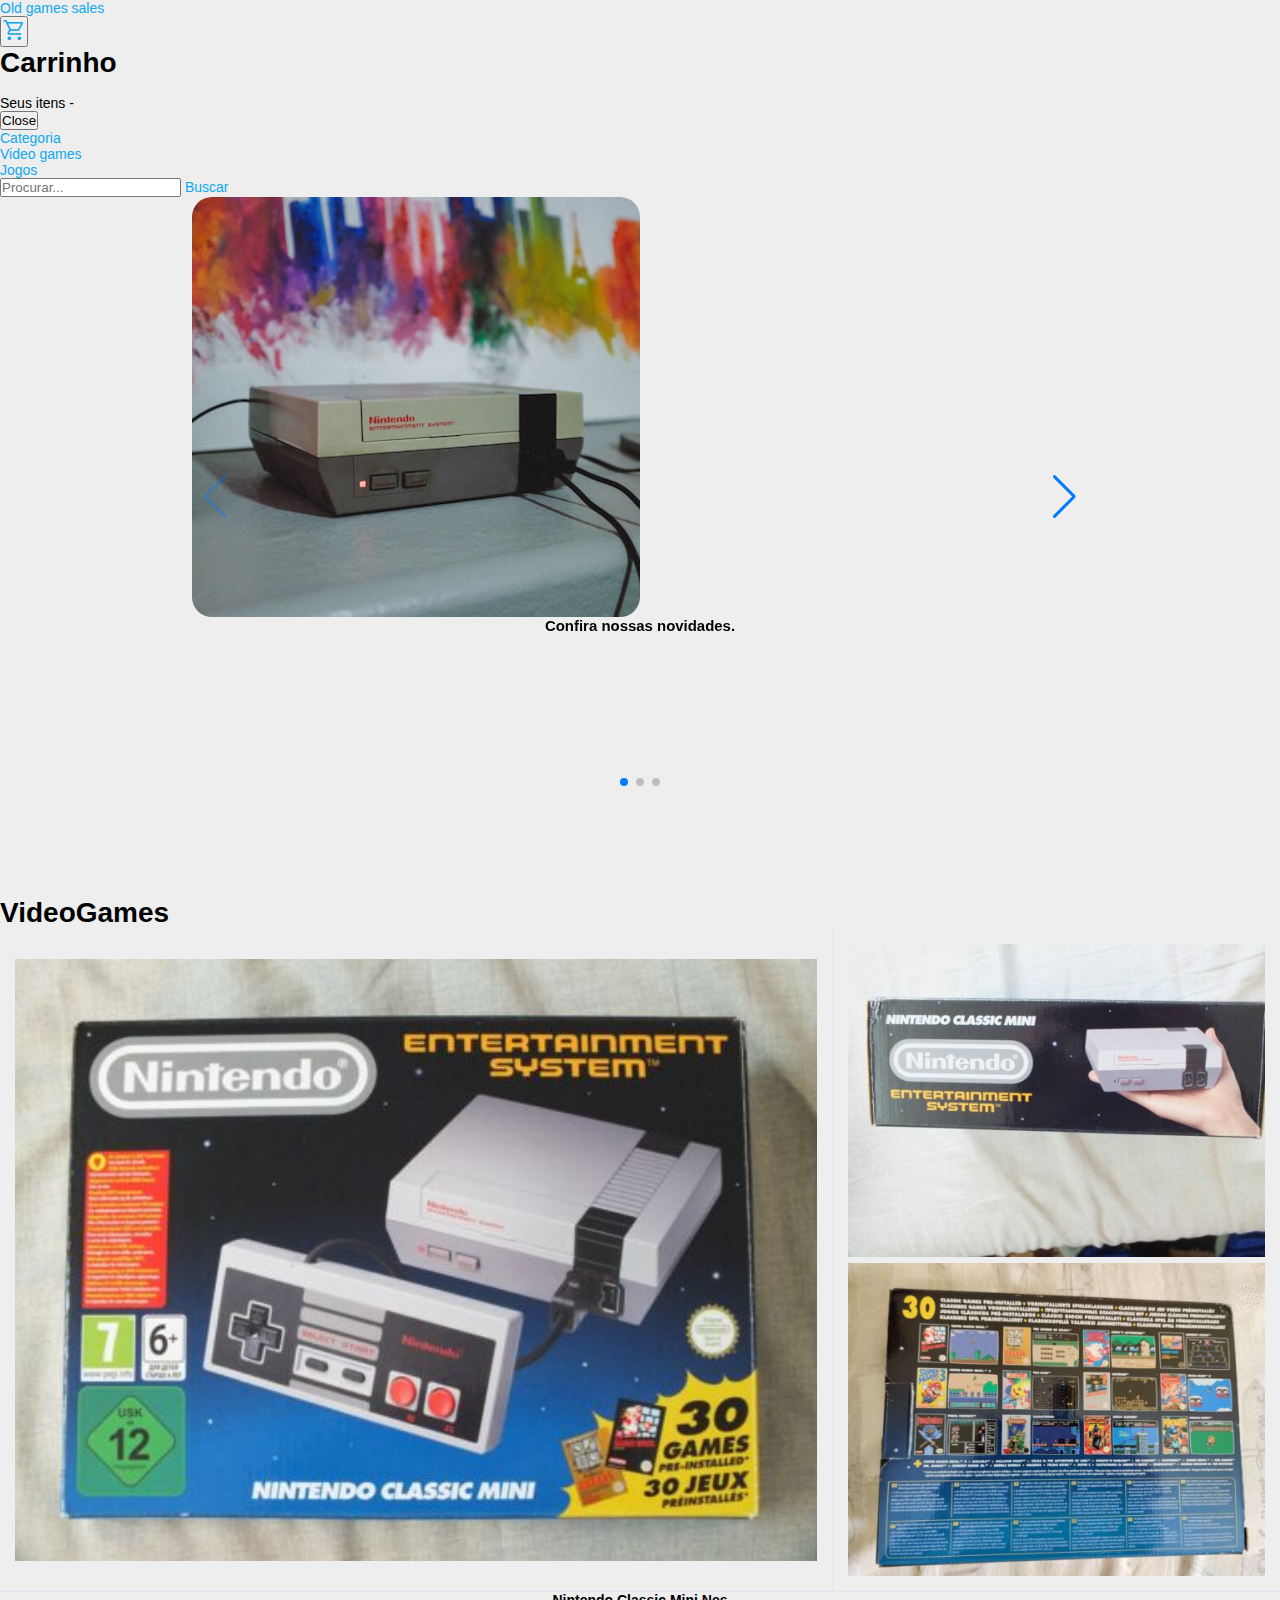
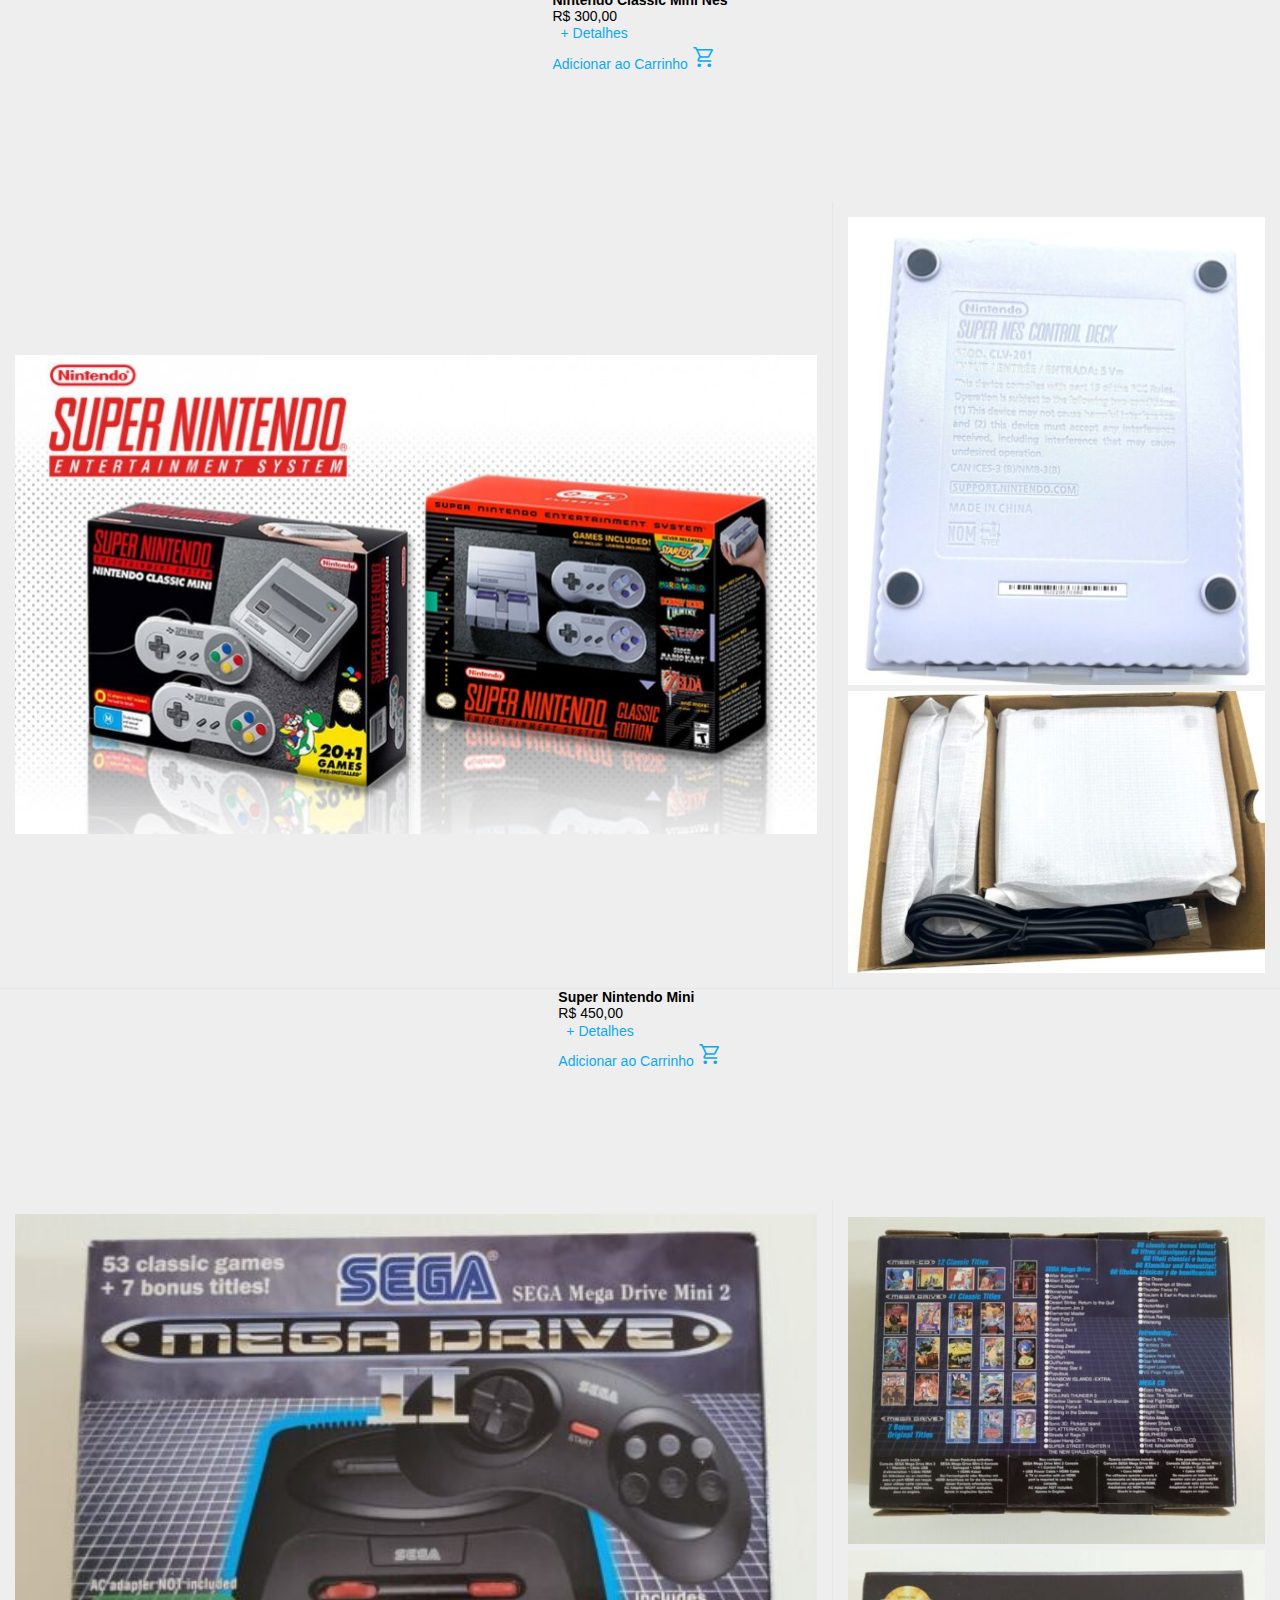
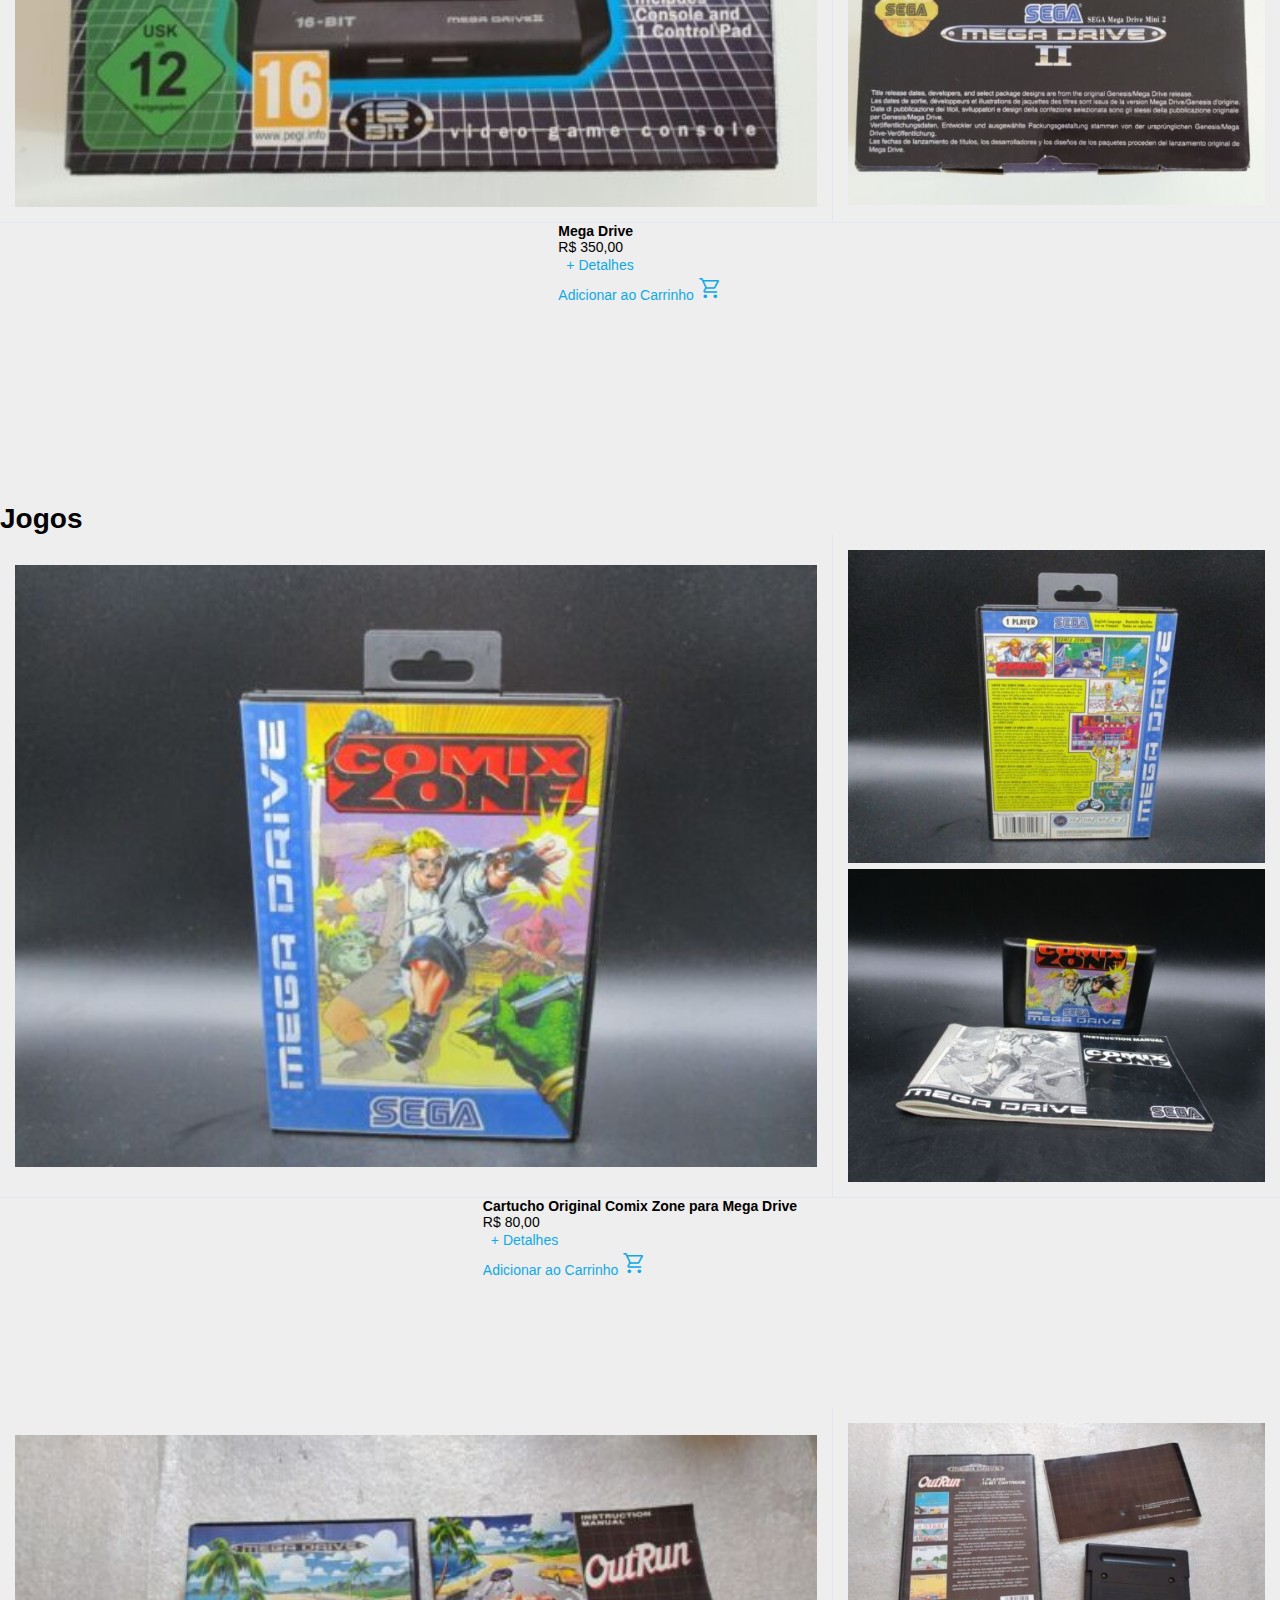
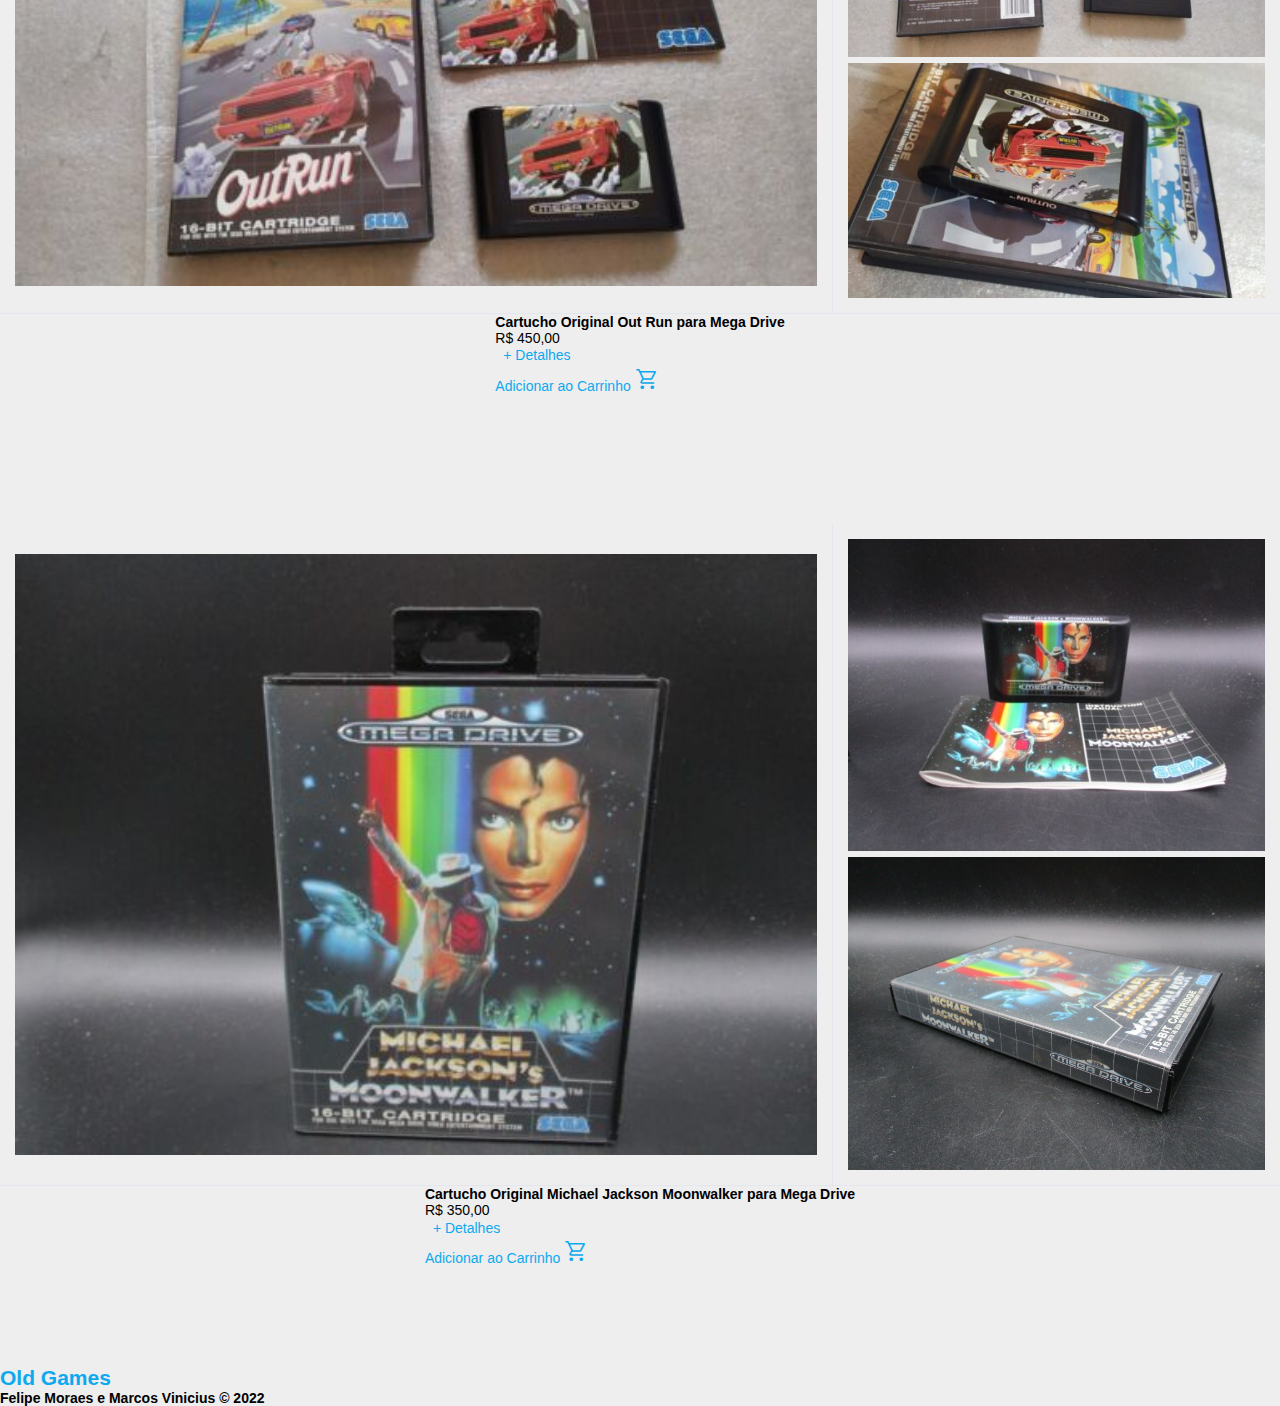
<file: index.html>
<!DOCTYPE html>
<html lang="en">
  <head>
    <meta charset="UTF-8" />
    <meta http-equiv="X-UA-Compatible" content="IE=edge" />
    <meta name="viewport" content="width=device-width, initial-scale=1.0" />
    <title>Old games sales</title>

    <!-- FAVICON -->
    <link rel="shortcut icon" href="img/favicon.ico" type="image/x-icon">

    <!-- CSS -->
    <link rel="stylesheet" href="css/reset.css" />
    <link rel="stylesheet" href="css/imgs.css" />
    <link rel="stylesheet" href="css/icon.css" />
    <link rel="stylesheet" href="css/carrossel.css" />
    <link rel="stylesheet" href="css/header.css">

    <!-- GOOGLE FONTS ICONS -->
    <link
      rel="stylesheet"
      href="https://fonts.googleapis.com/css2?family=Material+Symbols+Outlined:opsz,wght,FILL,GRAD@20..48,100..700,0..1,-50..200"
    />

    <!-- SWIPER -->
    <link
      rel="stylesheet"
      href="https://cdn.jsdelivr.net/npm/swiper/swiper-bundle.min.css"
    />

    <!-- BOOTSTRAP -->
    <link
      href="https://cdn.jsdelivr.net/npm/bootstrap@5.2.2/dist/css/bootstrap.min.css"
      rel="stylesheet"
      integrity="sha384-Zenh87qX5JnK2Jl0vWa8Ck2rdkQ2Bzep5IDxbcnCeuOxjzrPF/et3URy9Bv1WTRi"
      crossorigin="anonymous"
    />
  </head>
  <body>
    <header>
      <nav class="navbar navbar-expand-lg bg-danger">
        <div class="container-fluid">
          <a class="navbar-brand text-white fs-2" href="index.html">Old games sales</a>
          <button
            class="navbar-toggler"
            type="button"
            data-bs-toggle="collapse"
            data-bs-target="#navbarSupportedContent"
            aria-controls="navbarSupportedContent"
            aria-expanded="false"
            aria-label="Toggle navigation">
            <span class="navbar-toggler-icon"></span>
          </button>

          <div class="collapse navbar-collapse" id="navbarSupportedContent">
            <ul class="navbar-nav ms-auto mb-2 mb-lg-0">
              <li class="nav-item">


  <!-- Button trigger modal -->
  <button type="button" class="btn p-0" data-bs-toggle="modal" data-bs-target="#exampleModal">
    <a class="nav-link" href="#">
      <span class="material-symbols-outlined text-white fs-2"> shopping_cart </span>
    </a>
  </button>

  <!-- Modal -->
  <div class="modal fade" id="exampleModal" tabindex="-1" aria-labelledby="exampleModalLabel" aria-hidden="true">
    <div class="modal-dialog">
      <div class="modal-content">
        <div class="modal-header">
          <h1 class="modal-title fs-5" id="exampleModalLabel">Carrinho</h1>
          <button type="button" class="btn-close" data-bs-dismiss="modal" aria-label="Close"></button>
        </div>
        <div class="modal-body">
          Seus itens - 
        </div>
        <div class="modal-footer">
          <button type="button" class="btn btn-danger" data-bs-dismiss="modal">Close</button>
          
        </div>
      </div>
    </div>
  </div>

              </li>
              <li class="nav-item dropdown">
                <a
                  class="nav-link dropdown-toggle text-white fs-5"
                  href="#"
                  role="button"
                  data-bs-toggle="dropdown"
                  aria-expanded="false"
                >
                  Categoria
                </a>
                <ul class="dropdown-menu  bg-danger border border-white">
                  <li><a class="dropdown-item text-white" href="#video">Video games</a></li>
                  <li><a class="dropdown-item text-white" href="#jogos">Jogos</a></li>
                </ul>
              </li>
            </ul>

            
              <form class="d-flex" role="search">
                <input
                  class="form-control me-2"
                  type="search"
                  placeholder="Procurar..."
                  aria-label="Search"
                />
                  
                      <a class="btn btn-outline-light" type="submit" href="telaPesquisa.html">
                        Buscar
                      </a>
                    
              </form>
            
          </div>
        </div>
      </nav>
    </header>

    <main>
      <!-- INICIO CARROSSEL -->
      <section class="carrossel">
        <div class="swiper mySwiper">
          <div class="swiper-wrapper">
            <div class="swiper-slide">
              <img src="img/carrossel-nintendinho2.jpg" alt="" />
              <div class="carousel-caption text-black d-md-block">
                <h5>Confira nossas novidades.</h5>
              </div>
            </div>
            <div class="swiper-slide">
              <img src="img/carrossel-games.jpg" alt="" />
              <div class="carousel-caption text-black d-md-block">
                <h5>Jogos Antigos é Aqui!</h5>
              </div>
            </div>
            <div class="swiper-slide">
              <img src="img/carrossel-nintendinho.jpg" alt="" />
              <div class="carousel-caption text-black d-md-block">
                <h5>Jogos e Consoles antigos.</h5>
              </div>
            </div>
          </div>
          <div class="swiper-button-next"></div>
          <div class="swiper-button-prev"></div>
          <div class="swiper-pagination"></div>
        </div>
      </section>
      <!-- FIM DO CARROSSEL -->

      <!-- VIDEO GAMES -->
      <div class="container mt-100" id="video">
        <div>
          <h1>VideoGames</h1>
        </div>
        <div class="row">
          <div class="col-md-4 col-sm-6">
            <div class="card mb-30">
              <a class="card-img-tiles" href="#" data-abc="true">
                <div class="inner">
                  <div class="main-img">
                    <img src="img/nintendinhobox.jpg" alt="Category" />
                  </div>
                  <div class="thumblist">
                    <img src="img/nintendinhobox2.jpg" alt="Category" /><img
                      src="img/nintendinhobox3.jpg"
                      alt="Category"
                    />
                  </div></div
              ></a>
              <div class="card-body text-center h-auto">
                <h4 class="card-title">Nintendo Classic Mini Nes</h4>
                <p class="text-muted">R$ 300,00</p>
                <a
                  class="btn btn-outline-success btn-sm"
                  href="telaProduto.html"
                  data-abc="true"
                >
                  + Detalhes</a
                >

                <div class="text-center m-2">
                  <a
                    class="btn btn-outline-primary"
                    href="#"
                    data-abc="true">Adicionar ao Carrinho 
                    <span class="material-symbols-outlined w-100  fs-4"> shopping_cart </span>
                  </a>
                    
                  </div>  
              </div>
              
            </div>
          </div>
          <div class="col-md-4 col-sm-6">
            <div class="card mb-30">
              <a class="card-img-tiles" href="#" data-abc="true">
                <div class="inner">
                  <div class="main-img">
                    <img src="img/snesminibox.jpg" alt="Category" />
                  </div>
                  <div class="thumblist">
                    <img src="img/snesminiback2.jpg" alt="Category" /><img
                      src="img/snesmini.jpg"
                      alt="Category"
                    />
                  </div></div
              ></a>
              <div class="card-body text-center h-auto">
                <h4 class="card-title">Super Nintendo Mini</h4>
                <p class="text-muted">R$ 450,00</p>
                <a
                  class="btn btn-outline-success btn-sm"
                  href="telaProduto.html"
                  data-abc="true">+ Detalhes</a>
                  
                  <div class="text-center m-2">
                    <a
                      class="btn btn-outline-primary"
                      href="#"
                      data-abc="true">Adicionar ao Carrinho 
                      <span class="material-symbols-outlined w-100  fs-4"> shopping_cart </span>
                  </a>
                  </div>    
                </div>
            </div>
          </div>
          <div class="col-md-4 col-sm-6">
            <div class="card mb-20">
              <a class="card-img-tiles" href="#" data-abc="true">
                <div class="inner">
                  <div class="main-img">
                    <img src="img/megadrivebox.jpg" alt="Category" />
                  </div>
                  <div class="thumblist">
                    <img src="img/megadriveboxback.jpg" alt="Category" /><img
                      src="img/megadrivetop.jpg"
                      alt="Category"
                    />
                  </div></div
              ></a>
              <div class="card-body text-center h-auto">
                <h4 class="card-title">Mega Drive</h4>
                <p class="text-muted">R$ 350,00</p>
                <a
                  class="btn btn-outline-success btn-sm"
                  href="telaProduto.html"
                  data-abc="true"
                  >+ Detalhes</a
                >

                <div class="text-center m-2">
                  <a
                    class="btn btn-outline-primary"
                    href="#"
                    data-abc="true">Adicionar ao Carrinho 
                    <span class="material-symbols-outlined w-100  fs-4"> shopping_cart </span>
                  </a>
                  </div>  
              </div>
            </div>
          </div>
        </div>
      </div>
      <!-- FIM DE VIDEOGAMES -->

      <!-- INICIO DE JOGOS -->

      <div class="container mt-100" id="jogos">
        <div>
          <h1>Jogos</h1>
        </div>
        <div class="row">
          <div class="col-md-4 col-sm-6">
            <div class="card mb-30">
              <a class="card-img-tiles" href="" data-abc="true">
                <div class="inner">
                  <div class="main-img">
                    <img src="img/jogo1.jpg" alt="Category" />
                  </div>
                  <div class="thumblist">
                    <img src="img/jogo1b.jpg" alt="Category" /><img
                      src="img/jogo1b1.jpg"
                      alt="Category"
                    />
                  </div></div
              ></a>
              <div class="card-body text-center h-auto">
                <h4 class="card-title">Cartucho Original Comix Zone para Mega Drive</h4>
                <p class="text-muted">R$ 80,00</p>
                <a
                  class="btn btn-outline-success btn-sm"
                  href="telaProduto.html"
                  data-abc="true"
                >
                  + Detalhes</a
                >

                <div class="text-center m-2">
                  <a
                    class="btn btn-outline-primary"
                    href="#"
                    data-abc="true">Adicionar ao Carrinho 
                    <span class="material-symbols-outlined w-100  fs-4"> shopping_cart </span>
                </a>
                </div>  
              </div>
            </div>
          </div>
          <div class="col-md-4 col-sm-6">
            <div class="card mb-30">
              <a class="card-img-tiles" href="" data-abc="true">
                <div class="inner">
                  <div class="main-img">
                    <img src="img/jogo2.jpg" alt="Category" />
                  </div>
                  <div class="thumblist">
                    <img src="img/jogo2b.jpg" alt="Category" /><img
                      src="img/jogo2b1.jpg"
                      alt="Category"
                    />
                  </div></div
              ></a>
              <div class="card-body text-center h-auto">
                <h4 class="card-title">Cartucho Original Out Run para Mega Drive</h4>
                <p class="text-muted">R$ 450,00</p>
                <a
                  class="btn btn-outline-success btn-sm"
                  href="telaProduto.html"
                  data-abc="true"
                  >+ Detalhes</a
                >

                <div class="text-center m-2">
                  <a
                    class="btn btn-outline-primary"
                    href="#"
                    data-abc="true">Adicionar ao Carrinho 
                    <span class="material-symbols-outlined w-100  fs-4"> shopping_cart </span>
                </a>
                </div>  
              </div>
            </div>
          </div>
          <div class="col-md-4 col-sm-6">
            <div class="card mb-20">
              <a class="card-img-tiles" href="" data-abc="true">
                <div class="inner">
                  <div class="main-img">
                    <img src="img/jogo3.jpg" alt="Category" />
                  </div>
                  <div class="thumblist">
                    <img src="img/jogo3b.jpg" alt="Category" /><img
                      src="img/jogo3b1.jpg"
                      alt="Category"
                    />
                  </div></div
              ></a>
              <div class="card-body text-center h-auto">
                <h4 class="card-title">Cartucho Original Michael Jackson Moonwalker para Mega Drive</h4>
                <p class="text-muted">R$ 350,00</p>
                <a
                  class="btn btn-outline-success btn-sm"
                  href="telaProduto.html"
                  data-abc="true"
                  >+ Detalhes</a
                >

                <div class="text-center m-2">
                  <a
                    class="btn btn-outline-primary"
                    href="#"
                    data-abc="true">Adicionar ao Carrinho 
                    <span class="material-symbols-outlined w-100  fs-4"> shopping_cart </span>
                </a>
                </div>  
              </div>
            </div>
          </div>
        </div>
      </div>

      <!-- FIM DE JOGOS -->
    </main>

    <!-- INICIO DO FOOTER -->
    <footer class="container-fluid mt-5 text-center">
      <div class="row  mt-5">
          <div class="col-12 bg-danger p-4 fs-3"><a href="index.html"><h2 class="text-white p-4 fs-2">Old Games</h2></a></div>
      </div>
      <div class="row">
          <div class="col-12 bg-danger pb-3">
            <h4 class="text-white">Felipe Moraes e Marcos Vinicius &copy; 2022</h4>
          </div>
      </div>
    </footer>
    <!-- FIM DO FOOTER -->

    <script
      src="https://cdn.jsdelivr.net/npm/bootstrap@5.2.2/dist/js/bootstrap.bundle.min.js"
      integrity="sha384-OERcA2EqjJCMA+/3y+gxIOqMEjwtxJY7qPCqsdltbNJuaOe923+mo//f6V8Qbsw3"
      crossorigin="anonymous"
    ></script>

    <!-- SWIPER -->
    <script src="https://cdn.jsdelivr.net/npm/swiper/swiper-bundle.min.js"></script>

    <script>
      var swiper = new Swiper(".mySwiper", {
        spaceBetween: 30,
        centeredSlides: true,
        autoplay: {
          delay: 2500,
          disableOnInteraction: false,
        },
        pagination: {
          el: ".swiper-pagination",
          clickable: true,
        },
        navigation: {
          nextEl: ".swiper-button-next",
          prevEl: ".swiper-button-prev",
        },
      });
    </script>


  </body>
</html>
</file>
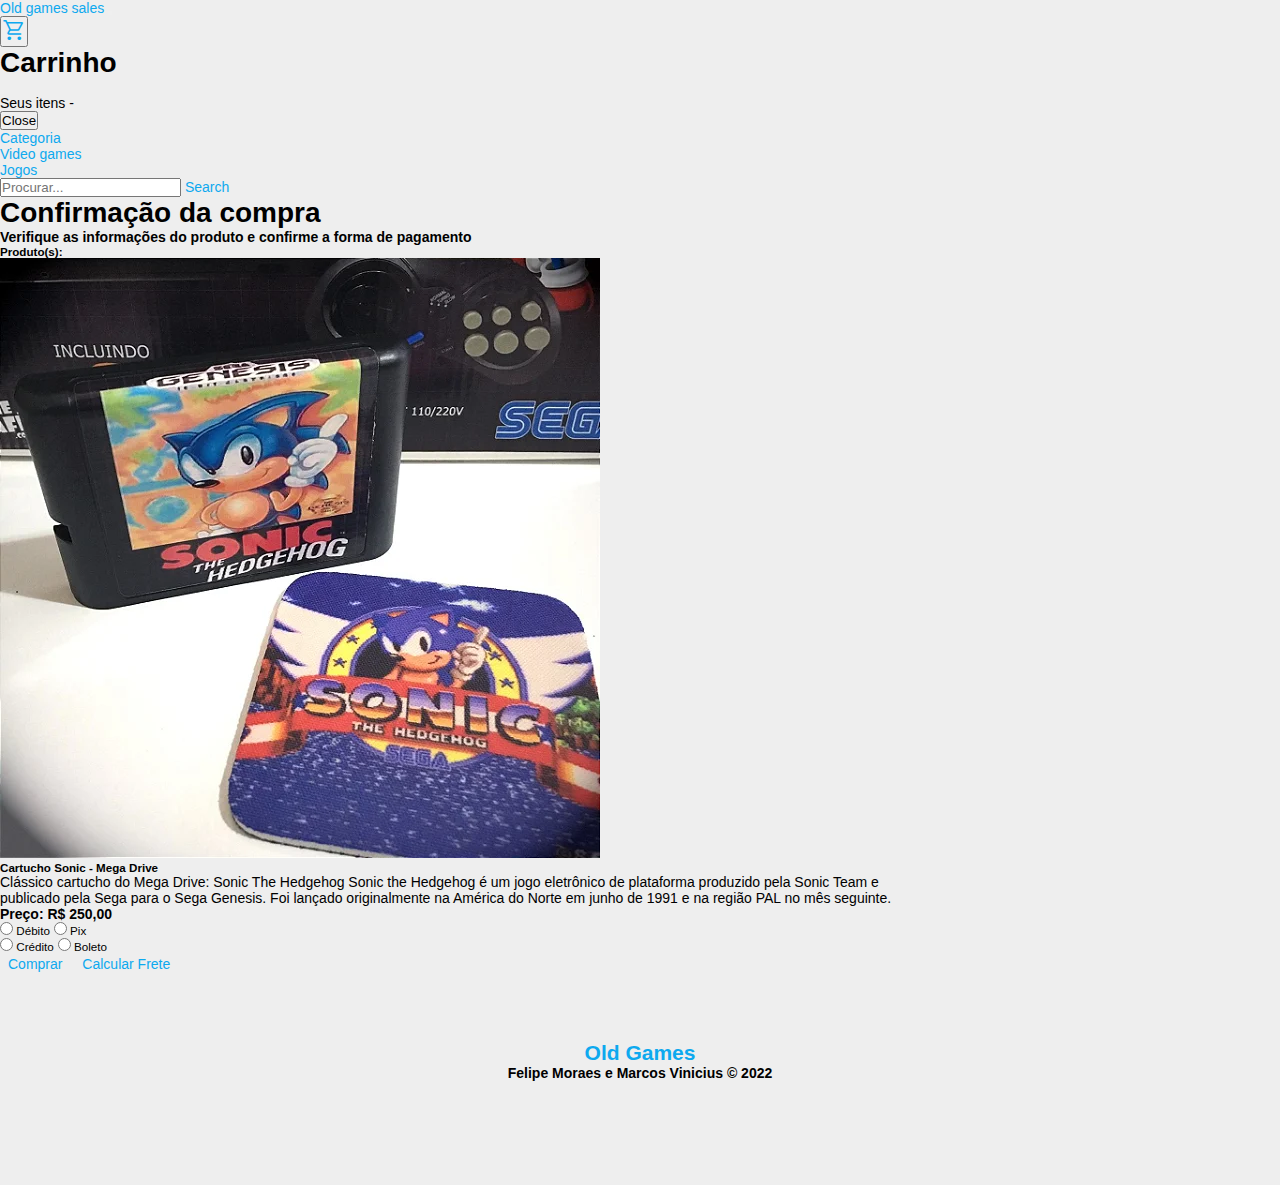
<file: telaProduto.html>
<!DOCTYPE html>
<html lang="en">

<head>
    <meta charset="UTF-8" />
    <meta http-equiv="X-UA-Compatible" content="IE=edge" />
    <meta name="viewport" content="width=device-width, initial-scale=1.0" />
    <title>Old games sales</title>

    <!-- CSS -->
    <link rel="stylesheet" href="css/reset.css" />
    <link rel="stylesheet" href="css/imgs.css" />
    <link rel="stylesheet" href="css/icon.css" />
    <link rel="stylesheet" href="css/carrossel.css" />
    <link rel="stylesheet" href="css/footer.css">
    <link rel="stylesheet" href="css/header.css">
    <link rel="shortcut icon" href="./img/favicon.ico" type="image/x-icon">



    <!-- GOOGLE FONTS ICONS -->
    <link rel="stylesheet"
        href="https://fonts.googleapis.com/css2?family=Material+Symbols+Outlined:opsz,wght,FILL,GRAD@20..48,100..700,0..1,-50..200" />

    <!-- SWIPER -->
    <link rel="stylesheet" href="https://cdn.jsdelivr.net/npm/swiper/swiper-bundle.min.css" />

    <!-- BOOTSTRAP -->
    <link href="https://cdn.jsdelivr.net/npm/bootstrap@5.2.2/dist/css/bootstrap.min.css" rel="stylesheet"
        integrity="sha384-Zenh87qX5JnK2Jl0vWa8Ck2rdkQ2Bzep5IDxbcnCeuOxjzrPF/et3URy9Bv1WTRi" crossorigin="anonymous" />


    <style>
      .alturaTals{
        height: 80%;
      }
    </style>
</head>

<body>
    <!-- INICIO DA HEADER -->
    <header class="header">
        <nav class="navbar navbar-expand-lg bg-danger">
          <div class="container-fluid">
            <a class="navbar-brand text-white fs-2" href="index.html">Old games sales</a>
            <button
              class="navbar-toggler"
              type="button"
              data-bs-toggle="collapse"
              data-bs-target="#navbarSupportedContent"
              aria-controls="navbarSupportedContent"
              aria-expanded="false"
              aria-label="Toggle navigation"
            >
              <span class="navbar-toggler-icon"></span>
            </button>
            <div class="collapse navbar-collapse" id="navbarSupportedContent">
              <ul class="navbar-nav ms-auto mb-2 mb-lg-0">
                <li class="nav-item">
  
                  <!-- Button trigger modal -->
    <button type="button" class="btn p-0" data-bs-toggle="modal" data-bs-target="#exampleModal">
      <a class="nav-link" href="#">
        <span class="material-symbols-outlined text-white fs-2"> shopping_cart </span>
      </a>
    </button>
  
    <!-- Modal -->
    <div class="modal fade" id="exampleModal" tabindex="-1" aria-labelledby="exampleModalLabel" aria-hidden="true">
      <div class="modal-dialog">
        <div class="modal-content">
          <div class="modal-header">
            <h1 class="modal-title fs-5" id="exampleModalLabel">Carrinho</h1>
            <button type="button" class="btn-close" data-bs-dismiss="modal" aria-label="Close"></button>
          </div>
          <div class="modal-body">
            Seus itens - 
          </div>
          <div class="modal-footer">
            <button type="button" class="btn btn-danger" data-bs-dismiss="modal">Close</button>
          </div>
        </div>
      </div>
    </div>
                </li>
                <li class="nav-item dropdown">
                  <a
                    class="nav-link dropdown-toggle text-white fs-5"
                    href="#"
                    role="button"
                    data-bs-toggle="dropdown"
                    aria-expanded="false">Categoria
                  </a>
                  <ul class="dropdown-menu bg-danger border border-white">
                    <li><a class="dropdown-item text-white" href="index.html#video">Video games</a></li>
                    <li><a class="dropdown-item text-white" href="index.html#jogos">Jogos</a></li>
                  </ul>
                </li>
              </ul>
              <form class="d-flex" role="search">
                <input
                  class="form-control me-2"
                  type="search"
                  placeholder="Procurar..."
                  aria-label="Search"
                />
                <a href="telaPesquisa.html" type="submit" class="btn btn-outline-light">
                  Search
              </a>
              </form>
            </div>
          </div>
        </nav>
      </header>
      <!-- FIM DA HEADER -->

    <!-- Tela produto -->

    <h1 class="text-center pt-3 position-relative">Confirmação da compra</h1>

    <h4 class="text-center pt-3">
        Verifique as informações do produto e confirme a forma de pagamento
    </h4>

    <h5 class="d-flex justify-content-center">Produto(s):</h5>
    <div class="d-flex justify-content-center align-items-center w-100 h-50 mt-3">
        <div class="card mb-5 w-100 p-5 mx-auto m-4 alturaTals" style="max-width: 900px;" id="">
            <div class="row g-0">
                <div class="col-md-4">
                    <img src="img/cartucho-sonic.jpg" class="img-fluid rounded-start h-100" alt="...">
                </div>
                <div class="col-md-8">
                    <div class="card-body">
                        <h5 class="card-title"> Cartucho Sonic - Mega Drive</h5>
                        <p class="card-text">Clássico cartucho do Mega Drive: Sonic The Hedgehog Sonic the Hedgehog é um
                            jogo eletrônico de plataforma produzido pela Sonic Team e publicado pela Sega para o Sega
                            Genesis. Foi lançado originalmente na América do Norte em junho
                            de 1991 e na região PAL no mês seguinte.</p>
                        <class class="card-text mx-auto"></class>
                        <strong>Preço: R$ 250,00 </strong>
                        <br>
                      <div class="d-flex ">
                        <div class="d-flex align-items-center flex-column mx-2">
                        <small class="text-muted">
                            <input type="radio" name="pag"> Débito</small>
                        <small class="text-muted text-decoration-none w-100">
                            <input class="p-2" type="radio" name="pag">  Pix</small>
                        </div>
                        <div class="row">
                          <small class="text-muted align-items-center flex-column">
                              <input type="radio" name="pag"> Crédito</small>
                          <small class="text-muted">
                              <input type="radio" name="pag"> Boleto</small>
                        </div>
                      </div>
                        </p>
                        <a class="btn btn-outline-success btn-sm" href="" data-abc="true">Comprar</a>
                        <a class="btn btn-outline-primary btn-sm" href="" data-abc="true">Calcular Frete</a>
                    </div>
                </div>
            </div>
        </div>
    </div>

    <!-- Fim tela produto -->
    <footer class="footer bg bg-danger position-absolute bottom-fixed bottom-0">
        <div class="titulo2">
           <a href="index.html"><h2 class="text-white p-4 fs-2">Old Games</h2></a> 
        </div>
        <div class="coisas">
            <h4 class="text-white">Felipe Moraes e Marcos Vinicius &copy; 2022</h4>
        </div>
    </footer>
    <!-- FIM DO FOOTER -->


    <script
    src="https://cdn.jsdelivr.net/npm/bootstrap@5.2.2/dist/js/bootstrap.bundle.min.js"
    integrity="sha384-OERcA2EqjJCMA+/3y+gxIOqMEjwtxJY7qPCqsdltbNJuaOe923+mo//f6V8Qbsw3"
    crossorigin="anonymous">
    </script>

</body>

</html>
</file>
<file: css/imgs.css>
body {
    background-color: #eee
}

.mt-100{
	margin-top: 100px;
}

.card {
    border-radius: 7px !important;
    border-color: #e1e7ec;
}

.mb-30 {
    margin-bottom: 30px !important;
}

.card-img-tiles {
    display: block;
    border-bottom: 1px solid #e1e7ec;
}

a {
    color: #0da9ef;
    text-decoration: none !important;
}

.card-img-tiles>.inner {
    display: table;
    width: 100%;
}

.card-img-tiles .main-img, .card-img-tiles .thumblist {
    display: table-cell;
    width: 65%;
    padding: 15px;
    vertical-align: middle;
}

.card-img-tiles .main-img>img:last-child, .card-img-tiles .thumblist>img:last-child {
    margin-bottom: 0;
}

.card-img-tiles .main-img>img, .card-img-tiles .thumblist>img {
    display: block;
    width: 100%;
    margin-bottom: 6px;
}
.thumblist {
    width: 35%;
    border-left: 1px solid #e1e7ec !important;
    display: table-cell;
    width: 65%;
    padding: 15px;
    vertical-align: middle;
}



.card-img-tiles .thumblist>img {
    display: block;
    width: 100%;
    margin-bottom: 6px;
}
.btn-group-sm>.btn, .btn-sm {
    padding: .45rem .5rem !important;
    font-size: .875rem;
    line-height: 1.5;
    border-radius: .2rem;
}

.main-img{
    height: 250px !important;
}
.card-body{
    height: 180px !important;
    justify-self: center;
}
</file>
<file: css/icon.css>
.material-symbols-outlined {
    font-variation-settings:
    'FILL' 0,
    'wght' 400,
    'GRAD' 0,
    'opsz' 48
  }
</file>
<file: css/carrossel.css>
html,
      body {
        position: relative;
        height: 100%;
      }

      body {
        background: #eee;
        font-family: Helvetica Neue, Helvetica, Arial, sans-serif;
        font-size: 14px;
        color: #000;
        margin: 0;
        padding: 0;
      }

      .swiper {
        width: 70%;
        height: 600px;
      }

      .swiper-slide {
        text-align: center;
        font-size: 18px;
        background: transparent;

        /* Center slide text vertically */
        display: -webkit-box;
        display: -ms-flexbox;
        display: -webkit-flex;
        display: flex;
        -webkit-box-pack: center;
        -ms-flex-pack: center;
        -webkit-justify-content: center;
        justify-content: center;
        -webkit-box-align: center;
        -ms-flex-align: center;
        -webkit-align-items: center;
        align-items: center;
      }

      .swiper-slide img {
        display: block;
        width: 50%;
        height: 70%;
        border-radius: 20px;
        object-fit: cover;
      }
</file>
<file: css/header.css>
.dropdown-menu :hover{
    background-color: white !important;
    color: #dc3546 !important;
}
</file>
<file: css/footer.css>
.footer{
    width: 100%;
    height: 16vh;
    /* margin-top: 5%; */
}
.titulo2{
    width: 100%;
    /* background-color: aqua; */
    text-align: center;
}
.coisas{
    width: 100%;
    text-align:center;
}
</file>
